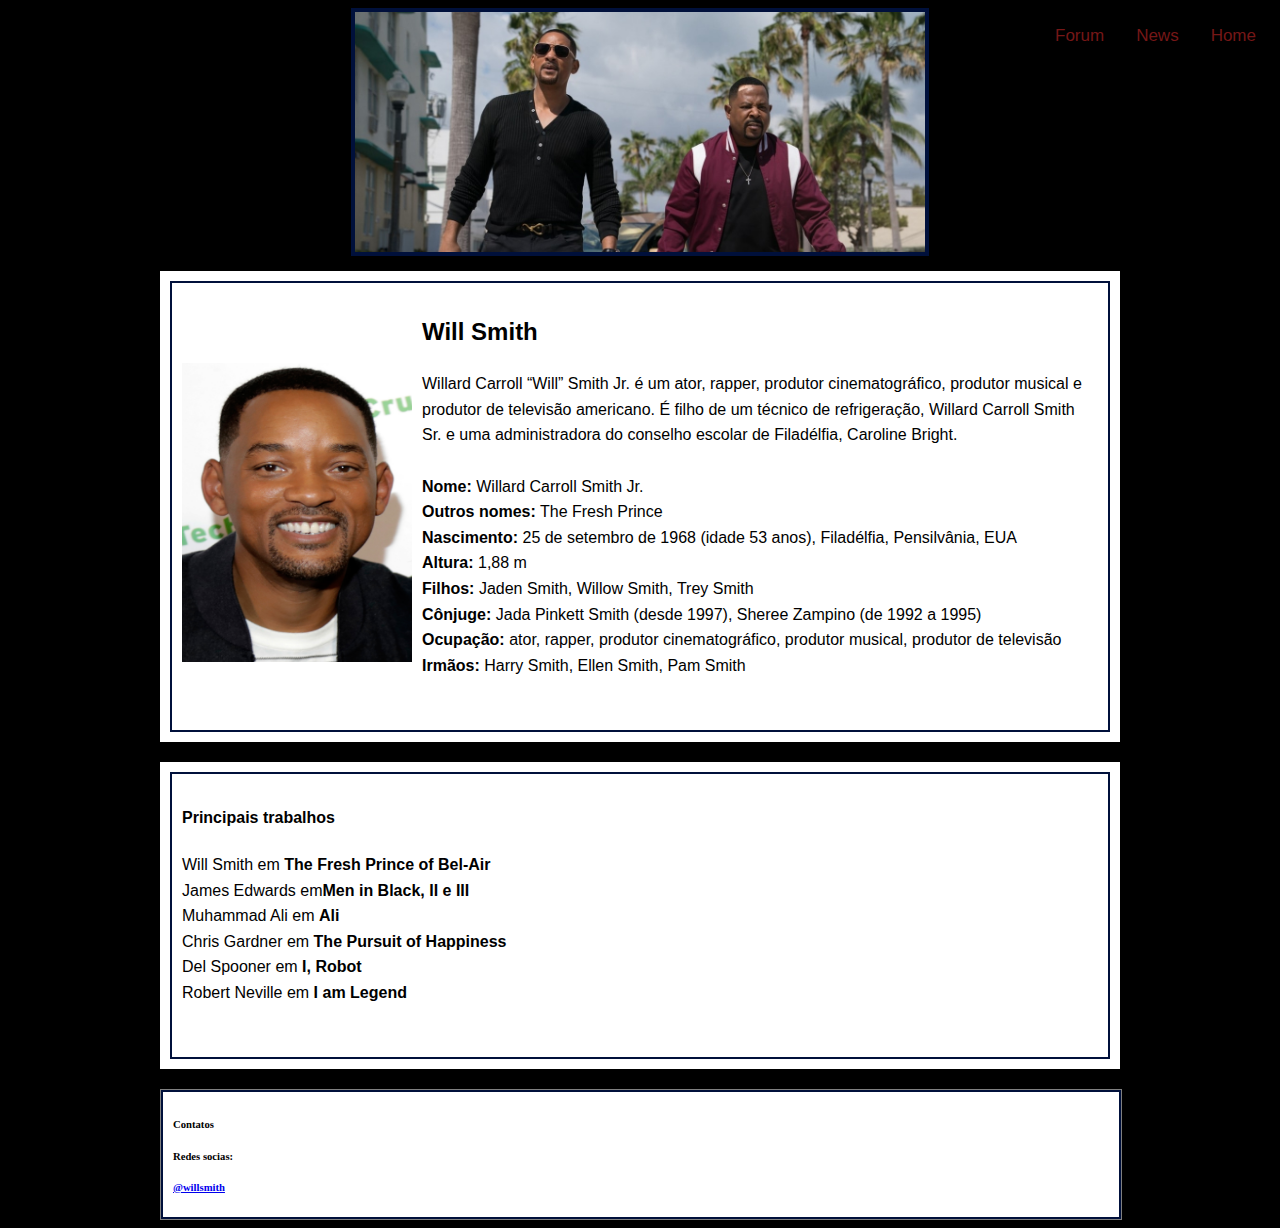
<file: index.html>
<!DOCTYPE html>

<html lang="pt-br">

<head>
    <meta charset="UTF-8">
    <meta http-equiv="X-UA-Compatible" content="IE=edge">
    <meta name="viewport" content="width=device-width, initial-scale=1.0">
    <link rel="stylesheet" href="estilo.css">
    <title>Portifolio</title>
</head>

<body>
    
    <div class="topnav">
        <a href="index.html">Home</a>
        <a href="#news">News</a>
        <a href="#forum">Forum</a>
        
    </div>

    <div class=banner>
        <div class=fontbn>
            <h1>
                
            </h1>
        </div>
    </div>
    <div class=container>
        <div class=place>
            <div class=bordapd>
                    <img src="will.jpg" alt="Will Smith">
                <h2>
                    Will Smith
                </h2>
                <p>
                    Willard Carroll “Will” Smith Jr. é um ator, rapper, produtor cinematográfico, 
                    produtor musical e produtor de televisão americano. É filho de um técnico de refrigeração, 
                    Willard Carroll Smith Sr. e uma administradora do conselho escolar de Filadélfia, Caroline Bright.
                    <br>
                    <br>
                    <b>Nome:</b> Willard Carroll Smith Jr.
                    <br>
                    <b>Outros nomes:</b>	The Fresh Prince
                    <br>
                    <b>Nascimento:</b> 25 de setembro de 1968 (idade 53 anos), Filadélfia, Pensilvânia, EUA
                    <br>
                    <b>Altura:</b> 1,88 m
                    <br>
                    <b>Filhos:</b> Jaden Smith, Willow Smith, Trey Smith
                    <br>
                    <b>Cônjuge:</b> Jada Pinkett Smith (desde 1997), Sheree Zampino (de 1992 a 1995)
                    <br>
                    <b>Ocupação:</b> ator, rapper, produtor cinematográfico, produtor musical, produtor de televisão
                    <br>
                    <b>Irmãos:</b> Harry Smith, Ellen Smith, Pam Smith
                    <br>
                    <br>
                </p>
            </div>
        </div>
    </div>
    
    <div class=container>
        <div class=place>
            <div class=bordapd>
                <h4>
                    Principais trabalhos
                </h4>
                <p>
                    Will Smith em <b>The Fresh Prince of Bel-Air</b> 
                    <br>
                    James Edwards em<b>Men in Black, II e III</b> 
                    <br>
                    Muhammad Ali em <b>Ali</b>
                    <br>
                    Chris Gardner em <b>The Pursuit of Happiness</b>
                    <br>
                    Del Spooner em <b>I, Robot</b>
                    <br>
                    Robert Neville em <b>I am Legend</b>
                    <br>
                    <br>
                    
            </div>
        </div>
    </div>


    <div class=container>
            <div class="rodape">
                <div class=bordapd>
                 <h4>
                     Contatos
                 </h4>
                 <p>
                    </p>
                    <h4>Redes socias: </h4>
                     <a href="https://www.instagram.com/willsmith/?hl=pt-br" target="_blank">@willsmith</a>
                    </p>
                    
                
                </div>
            </div>
    </div>
</body>

</html>
</file>
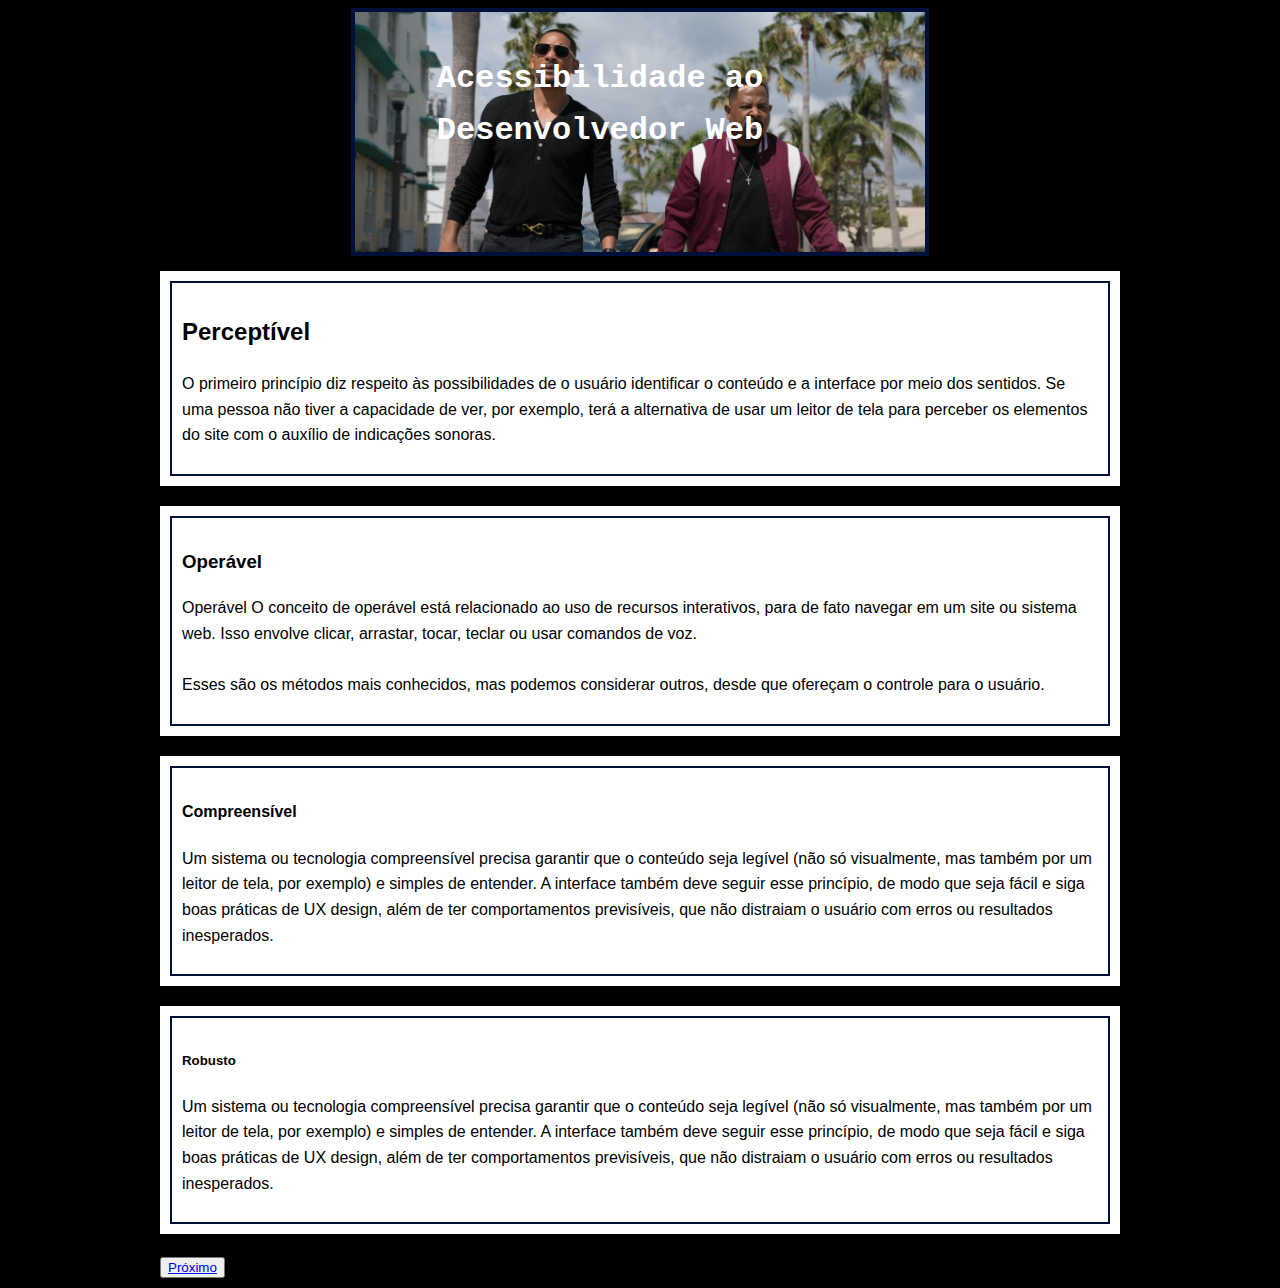
<file: index2.html>
<!DOCTYPE html>
<html lang="pt-br">

<head>
    <meta charset="UTF-8">
    <meta http-equiv="X-UA-Compatible" content="IE=edge">
    <meta name="viewport" content="width=device-width, initial-scale=1.0">
    <link rel="stylesheet" href="estilo.css">
    <title>A importância da acessibilidade na visão do Desenvolvedor Web</title>
</head>

<body>
    <div class=banner>
        <div class=fontbn>
            <h1>
                Acessibilidade ao Desenvolvedor Web
            </h1>
        </div>
    </div>
    <div class=container>
        <div class=place>
            <div class=bordapd>
                <h2>
                    Perceptível
                </h2>
                <p>
                    O primeiro princípio diz respeito às possibilidades de o usuário identificar o conteúdo e a
                    interface por meio dos sentidos. Se uma pessoa não tiver a capacidade de ver, por exemplo, terá a
                    alternativa de usar um leitor de tela para perceber os elementos do site com o auxílio de indicações
                    sonoras.
                </p>
            </div>
        </div>
    </div>
    <div class=container>
        <div class=place>
            <div class=bordapd>
                <h3>
                    Operável
                </h3>
                <p>
                    Operável
                    O conceito de operável está relacionado ao uso de recursos interativos, para de fato navegar em um
                    site ou sistema web. Isso envolve clicar, arrastar, tocar, teclar ou usar comandos de voz.<br>
                    <br>
                    Esses são os métodos mais conhecidos, mas podemos considerar outros, desde que ofereçam o controle
                    para o usuário.<br>
                </p>

            </div>
        </div>
    </div>
    <div class=container>
        <div class=place>
            <div class=bordapd>
                <h4>
                    Compreensível
                </h4>
                <p>
                    Um sistema ou tecnologia compreensível precisa garantir que o conteúdo seja legível (não só
                    visualmente, mas também por um leitor de tela, por exemplo) e simples de entender. A interface
                    também deve seguir esse princípio, de modo que seja fácil e siga boas práticas de UX design, além de
                    ter comportamentos previsíveis, que não distraiam o usuário com erros ou resultados inesperados.
                    <br>
                </p>
            </div>
        </div>
    <div>
        <div class=container>
            <div class=place>
                <div class=bordapd>
                    <h5>
                    Robusto
                    </h5>
                    <p>
                    Um sistema ou tecnologia compreensível precisa garantir que o conteúdo seja legível (não só
                    visualmente, mas também por um leitor de tela, por exemplo) e simples de entender. A interface
                    também deve seguir esse princípio, de modo que seja fácil e siga boas práticas de UX design, além de
                    ter comportamentos previsíveis, que não distraiam o usuário com erros ou resultados inesperados.
                    <br>
                    </p>
                </div>
            </div>
        </div>
    </div>
    <button>
        <a href="index3.html" target="_blank">Próximo</a>
    </button>
    </div>
    
</body>

</html>
</file>
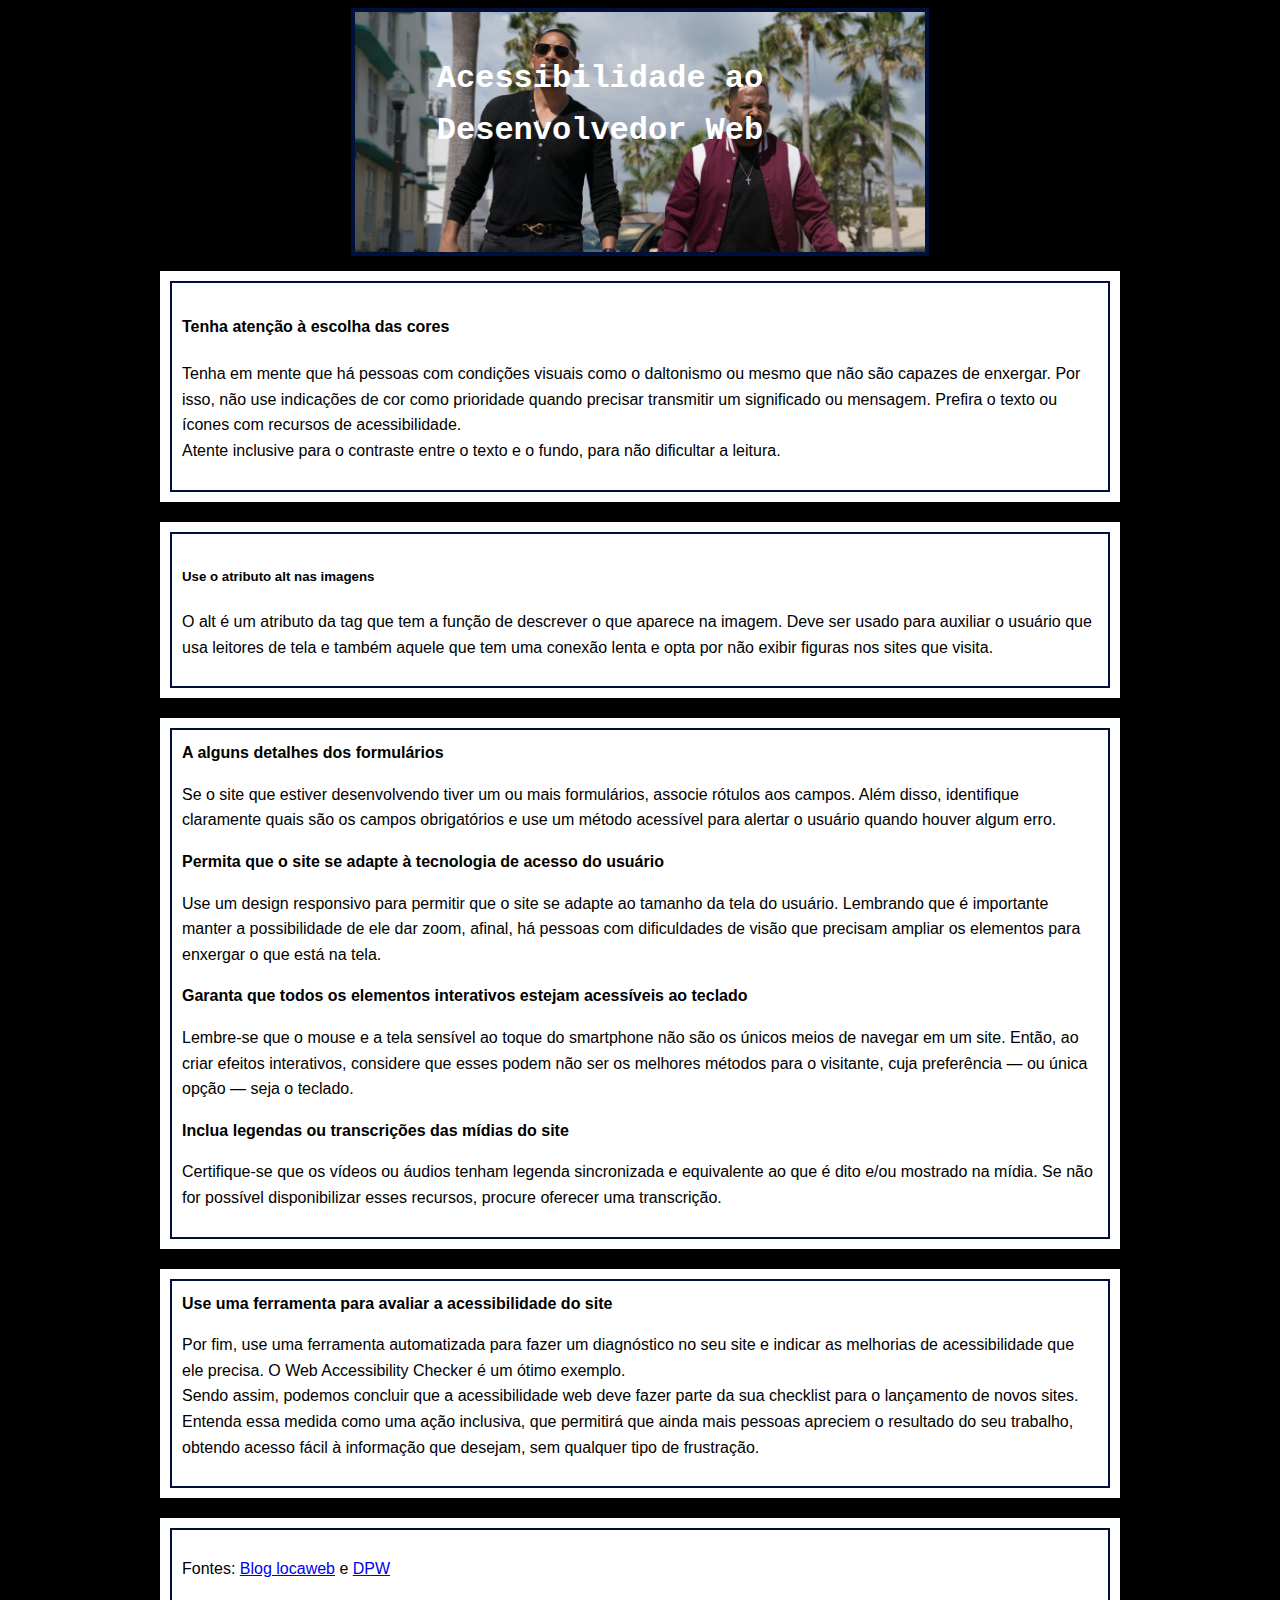
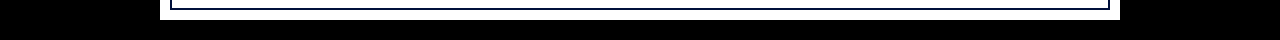
<file: index3.html>
<!DOCTYPE html>
<html lang="pt-br">

<head>
    <meta charset="UTF-8">
    <meta http-equiv="X-UA-Compatible" content="IE=edge">
    <meta name="viewport" content="width=device-width, initial-scale=1.0">
    <link rel="stylesheet" href="estilo.css">
    <title>A importância da acessibilidade na visão do Desenvolvedor Web</title>
</head>

<body>
    <div class=banner>
        <div class=fontbn>
            <h1>
                Acessibilidade ao Desenvolvedor Web
            </h1>
        </div>
    </div>
    <div class=container>
        <div class=place>
            <div class=bordapd>
                <h4>
                    Tenha atenção à escolha das cores
                </h4>
                <p>
                    Tenha em mente que há pessoas com condições visuais como o daltonismo ou mesmo que não são capazes
                    de enxergar. Por isso, não use indicações de cor como prioridade quando precisar transmitir um
                    significado ou mensagem. Prefira o texto ou ícones com recursos de acessibilidade.<br>

                    Atente inclusive para o contraste entre o texto e o fundo, para não dificultar a leitura.
                    <br>
                </p>
            </div>
        </div>
        <div>
            <div class=container>
                <div class=place>
                    <div class=bordapd>
                        <h5>
                            <b>Use o atributo alt nas imagens</b>
                        </h5>
                        <p>
                            O alt é um atributo da tag que tem a função de descrever o que aparece na imagem. Deve ser
                            usado para auxiliar o usuário que usa leitores de tela e também aquele que tem uma conexão
                            lenta e opta por não exibir figuras nos sites que visita.
                            <br>
                        </p>
                    </div>
                </div>
            </div>
        </div>
        <div>
            <div class=container>
                <div class=place>
                    <div class=bordapd>
                        <h7>
                            <b>A alguns detalhes dos formulários</b>
                        </h7>
                        <p>
                            Se o site que estiver desenvolvendo tiver um ou mais formulários, associe rótulos aos
                            campos. Além disso, identifique claramente quais são os campos obrigatórios e use um método
                            acessível para alertar o usuário quando houver algum erro.
                            <br>
                        </p>
                        <h8>
                            <b>Permita que o site se adapte à tecnologia de acesso do usuário</b>
                        </h8>
                        <p>
                            Use um design responsivo para permitir que o site se adapte ao tamanho da tela do
                            usuário. Lembrando que é importante manter a possibilidade de ele dar zoom, afinal, há
                            pessoas com dificuldades de visão que precisam ampliar os elementos para enxergar o que
                            está na tela.<br>
                        </p>
                        <h9>
                            <b>Garanta que todos os elementos interativos estejam acessíveis ao teclado</b>
                        </h9>
                        <p>
                            Lembre-se que o mouse e a tela sensível ao toque do smartphone não são os únicos meios
                            de navegar em um site. Então, ao criar efeitos interativos, considere que esses podem
                            não ser os melhores métodos para o visitante, cuja preferência — ou única opção — seja o
                            teclado.
                        </p>
                        <h10>
                            <b>Inclua legendas ou transcrições das mídias do site</b>
                        </h10>
                        <p>
                            Certifique-se que os vídeos ou áudios tenham legenda sincronizada e equivalente ao que é
                            dito e/ou mostrado na mídia. Se não for possível disponibilizar esses recursos, procure
                            oferecer uma transcrição.
                        </p>
                    </div>
                </div>
            </div>
        </div>
        <div>
            <div class=container>
                <div class=place>
                    <div class=bordapd>
                        <h11>
                            <b>Use uma ferramenta para avaliar a acessibilidade do site</b>
                        </h11>
                        <p>
                            Por fim, use uma ferramenta automatizada para fazer um diagnóstico no seu site e indicar as
                            melhorias de acessibilidade que ele precisa. O Web Accessibility Checker é um ótimo exemplo.
                            <br>
                            Sendo assim, podemos concluir que a acessibilidade web deve fazer parte da sua checklist
                            para o lançamento de novos sites. Entenda essa medida como uma ação inclusiva, que permitirá
                            que ainda mais pessoas apreciem o resultado do seu trabalho, obtendo acesso fácil à
                            informação que desejam, sem qualquer tipo de frustração.
                            <br>
                        </p>
                    </div>
                </div>
            </div>
        </div>
    </div>
    <div class=container>
        <div class=place>
            <div class=bordapd>
                <p>
                    Fontes: <a
                        href="https://blog.locaweb.com.br/temas/codigo-aberto/acessibilidade-web-entenda-o-que-e-e-qual-o-papel-do-desenvolvedor/"
                        target="_blank">Blog locaweb</a> e <a href="https://desenvolvimentoparaweb.com/miscelanea/acessibilidade-web-para-iniciantes/"
                        target="_blank">DPW</a>
                </p>

            </div>
        </div>
    </div>
</body>

</html>
</file>
<file: estilo.css>
.container{
   
    margin: 0 auto;
    width: 960px;
}
.bordapd{
    border: solid;
    border-width: 2px;
    padding: 10px;
    border-color: rgb(0, 16, 59);

}

.rodape{
    background-color: white;

            text-align: left;

            border: solid 1px Gray;

            font-size:8pt;

            font-family: Verdana;

            font-weight:bold;

            width:100%;

            color:Black;

            

            bottom:0px;

            left:0px;
}

body{
    background: #c9e9ff;
    background-color: black;
    background-size: cover;
    background-position: right;
    font-family: Arial, Helvetica, sans-serif;
    line-height: 1.6;

}

.banner{
    background-color: rgb(151, 240, 240);
    margin: auto;
    background-image: url(bad\ boys.jpg); 
    background-size: cover;
    width: 570px;
    height: 240px;
    margin-bottom: 15px;
    border-style: solid;
    border-width: 4px;
    border-color: rgb(0, 16, 59);
}
.fontbn{
    font-family: OCR A Std, monospace;
    color: white;
    display: flex;
    justify-content: center;
    text-align: center;
    width: 450px;
    height:180px;
    margin:20px
}

.place {
    border-color: #CCC #999 #999 #CCC;    
    margin-bottom: 20px;
    padding: 10px;
    background-color:#ffff ;
    
}

.fundo{   
    
    background-color: #ffff;
}

.fundo a{
    color: rgb(48, 51, 247);
    text-decoration: none;

}

.place h1{
    margin: 0;
    color: darkturquoise;

}

.place img{
    width: 230px;
    height: 299px;
    float: left;
    margin: 70px 10px 0 0;
}

h1 a{
    text-decoration: none;
}

h1 a:hover{
    background-color: deeppink;
    color: floralwhite;
}

.clear{
    clear: both;
}

.footer{
    font-size: 12;
    text-align: center;
}

.places{
    float: left;
    width: 660px;
}
.topnav{
    /*overflow: hidden;*/
    text-align: center;
    background-color: rgb(209, 209, 209);
    
}
.topnav a{
    
    float: right;
    color: #751717;
    text-align: right;
    padding: 14px 16px;
    text-decoration: none;
    font-size: 17px;
}
.topnav a:hover{
    background-color: rgb(95, 5, 5);
    color: rgb(255, 255, 255);
}

.topnav a.active{
    background-color: #640202;
    color: rgb(255, 255, 255);
}
</file>
